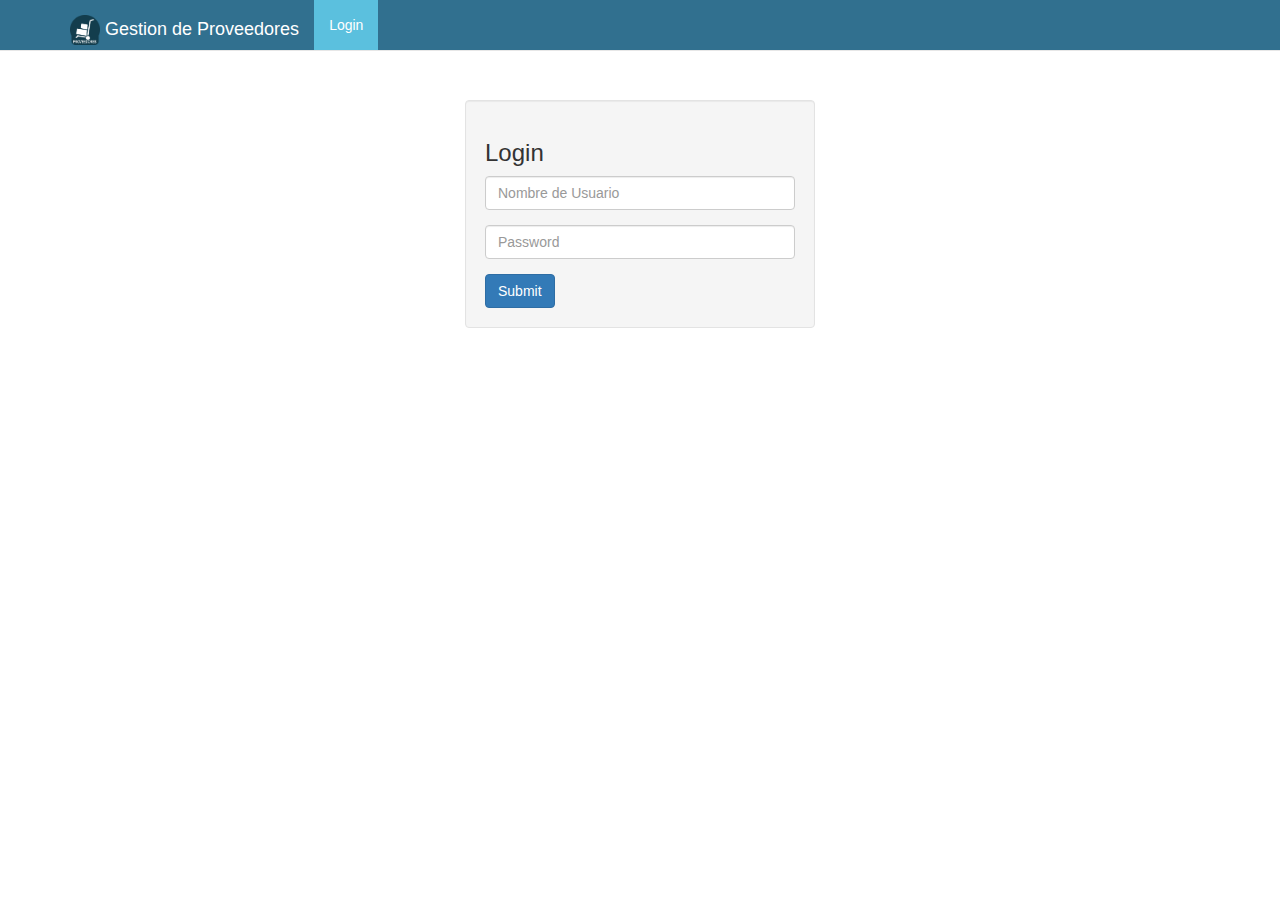
<file: index.html>
<!doctype html>
<html ng-app="gepro">
<head>
  <link rel="icon" href="resources/imagenes/icono.png"> 
  <link rel="stylesheet" href="resources/css/bootstrap.min.css">
  <link rel="stylesheet" href="resources/css/angularPrint.css">
  <link rel="stylesheet" href="resources/css/select.css">
  <link rel="stylesheet" href="resources/css/datepicker.css">
  <link rel="stylesheet" href="resources/css/style.css">

  <script src="resources/js/angular.min.js"></script>
  <script src="resources/js/angular-sanitize.min.js"></script>
  <script src="resources/js/angular-resource.min.js"></script>
  <script src="resources/js/angular-ui-router.min.js"></script>
  <script src="resources/js/moment.min.js"></script>
  <script src="resources/js/select.min.js"></script>
  <script src="resources/js/jquery.min.js"></script>
  <script src="resources/js/bootstrap.min.js"></script>
  <script src="resources/js/datepicker.js"></script>
  <script src="resources/js/satellizer.min.js"></script>
  <script src="resources/js/angularPrint.js"></script>


  <script src="gepro.js"></script>
  <script src="resources/js/filter.js"></script>
  <script src="resources/js/services/services.js"></script>
  <script src="resources/js/services/authenticate.js"></script>
  <script src="resources/js/services/httpauth.js"></script>
  <script src="resources/js/services/authorization.js"></script>
  

  <script src="components/Menu/Menu.js"></script>

  <!-- Productos -->
  <script src="modules/productos/productos.js"></script>
  <script src="modules/productos/controllers/crear.js"></script>
  <script src="modules/productos/controllers/listar.js"></script>
  <script src="modules/productos/controllers/editar.js"></script>


  <!-- Proveedores -->
  <script src="modules/proveedores/proveedores.js"></script>
  <script src="modules/proveedores/controllers/crear.js"></script>
  <script src="modules/proveedores/controllers/listar.js"></script>
  <script src="modules/proveedores/controllers/editar.js"></script>


  <!-- pedidos -->
  <script src="modules/pedidos/pedidos.js"></script>
  <script src="modules/pedidos/controllers/crear.js"></script>
  <script src="modules/pedidos/controllers/listar.js"></script>
  <script src="modules/pedidos/controllers/ver.js"></script>


  <!-- Auth -->
  <script src="modules/auth/auth.js"></script>
  <script src="modules/auth/controllers/login.js"></script>
  
</head>
<body>
  <gepro-menu></gepro-menu>
  <div class="container" ui-view></div>
</body>
</html>
</file>
<file: resources/css/angularPrint.css>
@media screen{
    .printOnly{
        display:none;
    }
}
@media print {
    body *{
        visibility:hidden;
    }
    body {
        margin:0mm !important;
        -webkit-print-color-adjust:exact;
    }
    .printOnly, .printOnly *{
        visibility:visible;
        display:initial;
    }
    .printOnly.printRemove{
        display:none;
    }
    .printSection, .printSection * {
        visibility:visible;
    }
    .printRemove, .printRemove *{
        display:none;
    }
    .printHide, .printHide *{
        visibility:hidden;
    }
    .printHide .printSection *{
        visibility:visible;
    }
    .printRemove .printSection *{
        visibility:visible;
    }
    .avoidPageBreak{
        page-break-inside:avoid;
    }
    td div{
        page-break-inside:avoid;
    }
    thead {
        display: table-header-group;
    }
    .noPrintMargin{
        margin:0px !important;
        padding:0px !important;
    }
    @page { margin:0cm }
    @page :first {
      margin-top:0cm;
    }
    @page :left {
      margin-left:0cm;
      margin-right:0cm;
    }
    @page :right {
      margin-left:0cm;
      margin-right:0cm;
    }
}
</file>
<file: resources/css/select.css>
/*!
 * ui-select
 * http://github.com/angular-ui/ui-select
 * Version: 0.14.1 - 2016-01-27T22:27:00.588Z
 * License: MIT
 */.ui-select-highlight{font-weight:700}.ui-select-offscreen{clip:rect(0 0 0 0)!important;width:1px!important;height:1px!important;border:0!important;margin:0!important;padding:0!important;overflow:hidden!important;position:absolute!important;outline:0!important;left:0!important;top:0!important}.ui-select-choices-row:hover{background-color:#f5f5f5}.ng-dirty.ng-invalid>a.select2-choice{border-color:#D44950}.select2-result-single{padding-left:0}.select-locked>.ui-select-match-close,.select2-locked>.select2-search-choice-close{display:none}body>.select2-container.open{z-index:9999}.ui-select-container[theme=select2].direction-up .ui-select-match{border-radius:0 0 4px 4px}.ui-select-container[theme=select2].direction-up .ui-select-dropdown{border-radius:4px 4px 0 0;border-top-width:1px;border-top-style:solid;box-shadow:0 -4px 8px rgba(0,0,0,.25);margin-top:-4px}.ui-select-container[theme=select2].direction-up .ui-select-dropdown .select2-search{margin-top:4px}.ui-select-container[theme=select2].direction-up.select2-dropdown-open .ui-select-match{border-bottom-color:#5897fb}.selectize-input.selectize-focus{border-color:#007FBB!important}.selectize-control>.selectize-dropdown,.selectize-control>.selectize-input>input{width:100%}.ng-dirty.ng-invalid>div.selectize-input{border-color:#D44950}.ui-select-container[theme=selectize].direction-up .ui-select-dropdown{box-shadow:0 -4px 8px rgba(0,0,0,.25);margin-top:-2px}.btn-default-focus{color:#333;background-color:#EBEBEB;border-color:#ADADAD;text-decoration:none;outline:-webkit-focus-ring-color auto 5px;outline-offset:-2px;box-shadow:inset 0 1px 1px rgba(0,0,0,.075),0 0 8px rgba(102,175,233,.6)}.ui-select-bootstrap .ui-select-toggle{position:relative}.ui-select-bootstrap .ui-select-toggle>.caret{position:absolute;height:10px;top:50%;right:10px;margin-top:-2px}.input-group>.ui-select-bootstrap.dropdown{position:static}.input-group>.ui-select-bootstrap>input.ui-select-search.form-control{border-radius:4px 0 0 4px}.input-group>.ui-select-bootstrap>input.ui-select-search.form-control.direction-up{border-radius:4px 0 0 4px!important}.ui-select-bootstrap>.ui-select-match>.btn{text-align:left!important}.ui-select-bootstrap>.ui-select-match>.caret{position:absolute;top:45%;right:15px}.ui-select-bootstrap>.ui-select-choices{width:100%;height:auto;max-height:200px;overflow-x:hidden;margin-top:-1px}body>.ui-select-bootstrap.open{z-index:1000}.ui-select-multiple.ui-select-bootstrap{height:auto;padding:3px 3px 0}.ui-select-multiple.ui-select-bootstrap input.ui-select-search{background-color:transparent!important;border:none;outline:0;height:1.666666em;margin-bottom:3px}.ui-select-multiple.ui-select-bootstrap .ui-select-match .close{font-size:1.6em;line-height:.75}.ui-select-multiple.ui-select-bootstrap .ui-select-match-item{outline:0;margin:0 3px 3px 0}.ui-select-multiple .ui-select-match-item{position:relative}.ui-select-multiple .ui-select-match-item.dropping-before:before{content:"";position:absolute;top:0;right:100%;height:100%;margin-right:2px;border-left:1px solid #428bca}.ui-select-multiple .ui-select-match-item.dropping-after:after{content:"";position:absolute;top:0;left:100%;height:100%;margin-left:2px;border-right:1px solid #428bca}.ui-select-bootstrap .ui-select-choices-row>a{display:block;padding:3px 20px;clear:both;font-weight:400;line-height:1.42857143;color:#333;white-space:nowrap}.ui-select-bootstrap .ui-select-choices-row>a:focus,.ui-select-bootstrap .ui-select-choices-row>a:hover{text-decoration:none;color:#262626;background-color:#f5f5f5}.ui-select-bootstrap .ui-select-choices-row.active>a{color:#fff;text-decoration:none;outline:0;background-color:#428bca}.ui-select-bootstrap .ui-select-choices-row.active.disabled>a,.ui-select-bootstrap .ui-select-choices-row.disabled>a{color:#777;cursor:not-allowed;background-color:#fff}.ui-select-match.ng-hide-add,.ui-select-search.ng-hide-add{display:none!important}.ui-select-bootstrap.ng-dirty.ng-invalid>button.btn.ui-select-match{border-color:#D44950}.ui-select-container[theme=bootstrap].direction-up .ui-select-dropdown{box-shadow:0 -4px 8px rgba(0,0,0,.25)}
</file>
<file: resources/css/datepicker.css>
.clearfix:after,.clearfix:before{display:table;content:"";line-height:0}.clearfix:after{clear:both}.hide-text{font:0/0 a;color:transparent;text-shadow:none;background-color:transparent;border:0}[date-picker],[date-picker] td,[date-picker] th{-webkit-border-radius:4px;-moz-border-radius:4px}.input-block-level{display:block;width:100%;min-height:30px;-webkit-box-sizing:border-box;-moz-box-sizing:border-box;box-sizing:border-box}.date-picker-date-time{position:absolute}.date-range .date-picker-date-time{position:inherit}[date-picker-wrapper]{position:absolute;min-width:220px;z-index:10;display:block;font-size:14px}[date-time-append] [date-picker-wrapper] [date-picker]{margin-top:-30px}[date-time-append] [date-picker]{position:relative;margin-right:-1000px;margin-bottom:-1000px}[date-range] [date-picker] .after.before{color:#fff;text-shadow:0 -1px 0 rgba(0,0,0,.25);background-color:#499dcd;background-image:-moz-linear-gradient(top,#5bc0de,#2f6ab4);background-image:-webkit-gradient(linear,0 0,0 100%,from(#5bc0de),to(#2f6ab4));background-image:-webkit-linear-gradient(top,#5bc0de,#2f6ab4);background-image:-o-linear-gradient(top,#5bc0de,#2f6ab4);background-image:linear-gradient(to bottom,#5bc0de,#2f6ab4);background-repeat:repeat-x;border-color:#2f6ab4 #2f6ab4 #1f4677;border-color:rgba(0,0,0,.1) rgba(0,0,0,.1) rgba(0,0,0,.25);filter:progid:DXImageTransform.Microsoft.gradient(enabled=false)}[date-range] [date-picker] .after.before.active,[date-range] [date-picker] .after.before.disabled,[date-range] [date-picker] .after.before:active,[date-range] [date-picker] .after.before:hover,[date-range] [date-picker] .after.before[disabled]{color:#fff;background-color:#2f6ab4}[date-range] [date-picker] .after.before.active,[date-range] [date-picker] .after.before:active{background-color:#24528c\9}[date-picker].hidden{display:none}[date-picker]{-webkit-user-select:none;-moz-user-select:none;-ms-user-select:none;-o-user-select:none;user-select:none;border-radius:4px;background-color:#fff;padding:4px}[date-picker] table{margin:0}[date-picker] td,[date-picker] th{padding:4px 5px;text-align:center;width:20px;height:20px;border-radius:4px;border:none}[date-picker] .switch{width:145px}[date-picker] span{display:block;width:23%;height:26px;line-height:25px;float:left;margin:1%;cursor:pointer;-webkit-border-radius:4px;-moz-border-radius:4px;border-radius:4px}[date-picker] span:hover{background:#eee}[date-picker] span.disabled,[date-picker] span.disabled:hover{background:0 0;color:#999;cursor:default}[date-picker] .active,[date-picker] .now{text-shadow:0 -1px 0 rgba(0,0,0,.25);background-repeat:repeat-x;filter:progid:DXImageTransform.Microsoft.gradient(enabled=false);background-color:#006dcc;background-image:-moz-linear-gradient(top,#08c,#04c);background-image:-webkit-gradient(linear,0 0,0 100%,from(#08c),to(#04c));background-image:-webkit-linear-gradient(top,#08c,#04c);background-image:-o-linear-gradient(top,#08c,#04c);background-image:linear-gradient(to bottom,#08c,#04c);border-color:#04c #04c #002a80;border-color:rgba(0,0,0,.1) rgba(0,0,0,.1) rgba(0,0,0,.25);color:#fff}[date-picker] .active.active,[date-picker] .active.disabled,[date-picker] .active:active,[date-picker] .active:hover,[date-picker] .active[disabled],[date-picker] .now.active,[date-picker] .now.disabled,[date-picker] .now:active,[date-picker] .now:hover,[date-picker] .now[disabled]{color:#fff;background-color:#04c}[date-picker] .active.active,[date-picker] .active:active,[date-picker] .now.active,[date-picker] .now:active{background-color:#039\9}[date-picker] .now{color:#fff;background-color:#ee735b;background-image:-moz-linear-gradient(top,#ee5f5b,#ee905b);background-image:-webkit-gradient(linear,0 0,0 100%,from(#ee5f5b),to(#ee905b));background-image:-webkit-linear-gradient(top,#ee5f5b,#ee905b);background-image:-o-linear-gradient(top,#ee5f5b,#ee905b);background-image:linear-gradient(to bottom,#ee5f5b,#ee905b);border-color:#ee905b #ee905b #e56218;border-color:rgba(0,0,0,.1) rgba(0,0,0,.1) rgba(0,0,0,.25)}[date-picker] .now.active,[date-picker] .now.disabled,[date-picker] .now:active,[date-picker] .now:hover,[date-picker] .now[disabled]{color:#fff;background-color:#ee905b}[date-picker] .now.active,[date-picker] .now:active{background-color:#e9712d\9}[date-picker] .disabled{background:0 0;color:#999!important;cursor:default}[date-picker] [ng-switch-when=year] span,[date-picker] [ng-switch-when=month] span,[date-picker] [ng-switch-when=minutes] span{height:54px;line-height:54px}[date-picker] [ng-switch-when=date] td{padding:0}[date-picker] [ng-switch-when=date] span{width:100%;height:26px;line-height:26px}[date-picker] [ng-switch-when=date] td span:hover,[date-picker] th:hover{background:#eee;cursor:pointer}
</file>
<file: resources/css/style.css>
body {
    padding-top: 100px;
}

.starter-template {
    padding: 40px 15px;
    text-align: center;
}

.no-padding {
    padding-left: 0;
    padding-right: 0;
}

.with-margin {
    margin-right: 15px;
    margin-left: 15px;
}

#carrito {
    margin-top: 20px;
}

.table>tbody>tr>td, .table>tbody>tr>th, .table>tfoot>tr>td,
.table>tfoot>tr>th, .table>thead>tr>td, .table>thead>tr>th {
    vertical-align: inherit;
}
.nav.navbar-nav li a {
    color: #FFFFFF !important;
    border: solid 1 px white;
}

.navbar-default .navbar-brand {
    color: #FFFFFF;
}

.navbar.navbar-default {
        background-color: #31708f;
}

.btn-gepro {
    background-color: #31708f;
    color: #FFFFFF;
}

.navbar-brand>img.gep-inline{
    display: inline;
}

.eliminar-btn {
    margin-right: 30px;
}
.margin-bottom {
    margin-bottom: 20px;
}
</file>
